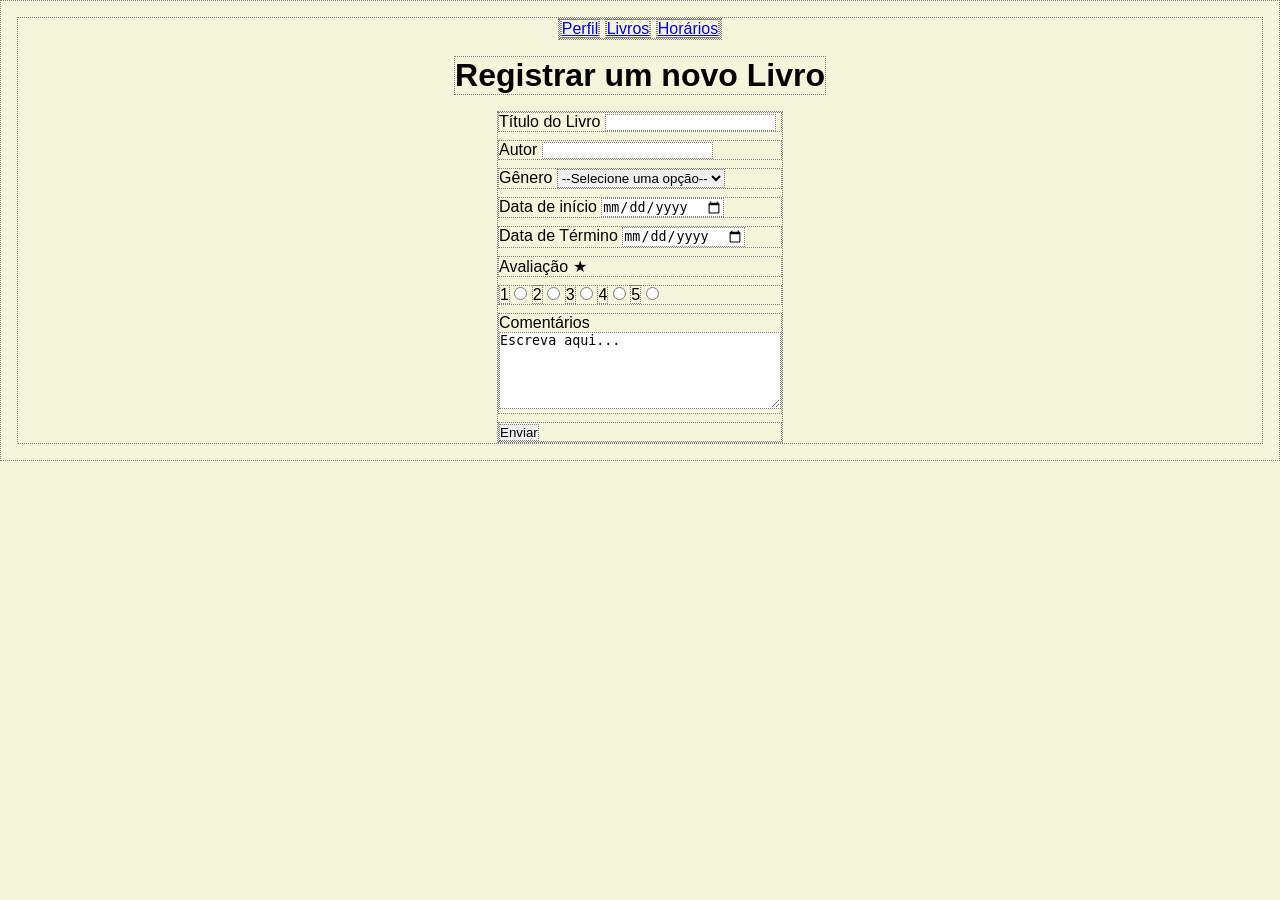
<file: livros.html>
<!DOCTYPE html>
<html lang="en">

  <head>
    <meta charset="UTF-8">
    <meta name="viewport" content="width=device-width, initial-scale=1.0">
    <link rel="stylesheet" href="style.css">
    <title>Livros</title>
  </head>

  <body>

    <nav>
      <ul>
        <li><a href="/index.html">Perfil</a></li>
        <li><a href="/livros.html">Livros</a></li>
        <li><a href="/horarios.html">Horários</a></li>
      </ul>
    </nav>

    <h1>Registrar um novo Livro</h1>

    <form>
      <label for="bookTitle">
        Título do Livro
        <input type="text" name="bookTitle" id="bookTitle">
      </label>

      <label for="bookAuthor">
        Autor
        <input type="text" name="bookAuthor" id="bookAuthor">
      </label>

      <label for="bookGender">
        Gênero
        <select name="bookAuthor" id="bookGender">
          <option value="">--Selecione uma opção--</option>
          <option value="fiction">Ficção</option>
          <option value="drama">Drama</option>
          <option value="bio">Biografia</option>
        </select>
      </label>

      <label for="startDate">
        Data de início
        <input type="date" name="startDate" id="startDate">
      </label>

      <label for="endDate">
        Data de Término
        <input type="date" name="endDate" id="endDate">
      </label>

      <p>Avaliação ★</p>
      <div style="display: inline;">
        <label for="rating1">1</label>
        <input type="radio" id="rating1" name="bookRating" value="1">

        <label for="rating1">2</label>
        <input type="radio" id="rating2" name="bookRating" value="2">

        <label for="rating1">3</label>
        <input type="radio" id="rating3" name="bookRating" value="3">

        <label for="rating1">4</label>
        <input type="radio" id="rating4" name="bookRating" value="4">

        <label for="rating1">5</label>
        <input type="radio" id="rating5" name="bookRating" value="5">
      </div>

      <label for="commentSection">
        Comentários
        <br>
        <textarea name="commentSection" id="commentSection" rows="5" cols="33"
          maxlength="140">Escreva aqui...</textarea>
      </label>


      <label for="submitForm">
        <input id="submitForm" type="submit" value="Enviar">
      </label>

    </form>
  </body>

</html>
</file>
<file: style.css>
* {
  margin: 0;
  padding: 0;
  box-sizing: border-box;

  border: 1px dotted gray;
}

html {
  font-size: 62.5%;
}

nav ul li {
  display: inline;
}

body {
  font-family: "Roboto", sans-serif;
  font-size: 1.6rem;
  margin: 1em;

  background-color: beige;

  display: flex;
  flex-direction: column;
  align-items: center;
  gap: 1em;
}

#profile-container {
  display: flex;
  justify-content: space-evenly;
  gap: 1em;
}

.profile-picture {
  position: relative;
  width: 150px;
  height: 150px;
}

#profile_bg {
  position: absolute;
  z-index: 1;
  width: 100%;
  height: 100%;
  object-fit: contain;
}

/* O avatar fica na camada da frente */
#profile_avatar {
  position: absolute;
  z-index: 2;
  margin: 0.7em 0 0 0.7em;
  width: 85%;
  height: 85%;
  object-fit: cover;
}

.poster {
  width: 100px;
  height: 150px;
  border-radius: 0.3em;
}


form {
  display: flex;
  flex-direction: column;
  gap: 0.5em;
}
</file>
